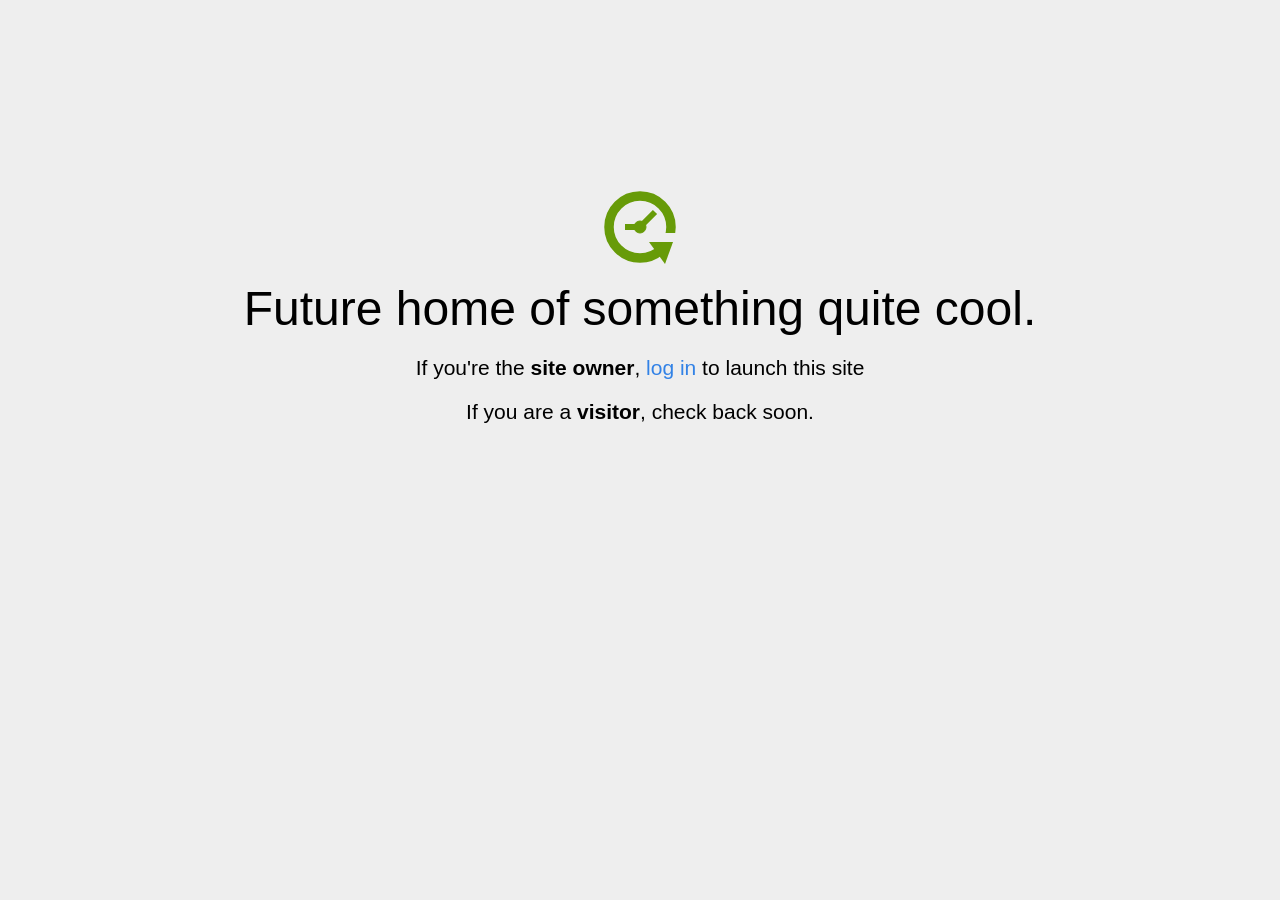
<file: micrositio/images/sitio godaddy/home.html>
<!DOCTYPE html>
<html>
<head>
<title>Coming Soon</title>
<meta http-equiv="content-type" content="text/html; charset=utf-8" >
<meta name="viewport" content="width=device-width, initial-scale=1.0">
<style type="text/css">
body {
  /*background: linear-gradient(90deg, white, gray);*/
  background-color: #eee;
}

body, h1, p {
  font-family: "Helvetica Neue", "Segoe UI", Segoe, Helvetica, Arial, "Lucida Grande", sans-serif;
  font-weight: normal;
  margin: 0;
  padding: 0;
  text-align: center;
}

.container {
  margin-left:  auto;
  margin-right:  auto;
  margin-top: 177px;
  max-width: 1170px;
  padding-right: 15px;
  padding-left: 15px;
}

.row:before, .row:after {
  display: table;
  content: " ";
}

h1 {
  font-size: 48px;
  font-weight: 300;
  margin: 0 0 20px 0;
}

.lead {
  font-size: 21px;
  font-weight: 200;
  margin-bottom: 20px;
}

p {
  margin: 0 0 10px;
}

a {
  color: #3282e6;
  text-decoration: none;
}
</style>
</head>

<body>
<div class="container text-center" id="error">

  <svg height="100" width="100">
    <circle cx="50" cy="50" r="31" stroke="#679b08" stroke-width="9.5" fill="none" />
    <circle cx="50" cy="50" r="6" stroke="#679b08" stroke-width="1" fill="#679b08" />
    <line x1="50" y1="50" x2="35" y2="50" style="stroke:#679b08;stroke-width:6" />
    <line x1="65" y1="35" x2="50" y2="50" style="stroke:#679b08;stroke-width:6" />
    <path d="M59 65 L83 65 L75 87 Z" fill="#679b08" />
    <rect width="20" height="9" x="70" y="56" style="fill:#eee;stroke-width:0;" />
  </svg>
  <div class="row">
    <div class="col-md-12">
      <div class="main-icon text-success"><span class="uxicon uxicon-clock-refresh"></span></div>
      <h1>Future home of something quite cool.</h1>
      <p class="lead">If you're the <strong>site owner</strong>, <a href="/cpanel">log in</a> to launch this site</p>
      <p class="lead">If you are a <strong>visitor</strong>, check back soon.</p>
    </div>
  </div>

</div>

</body>
</html>
</file>
